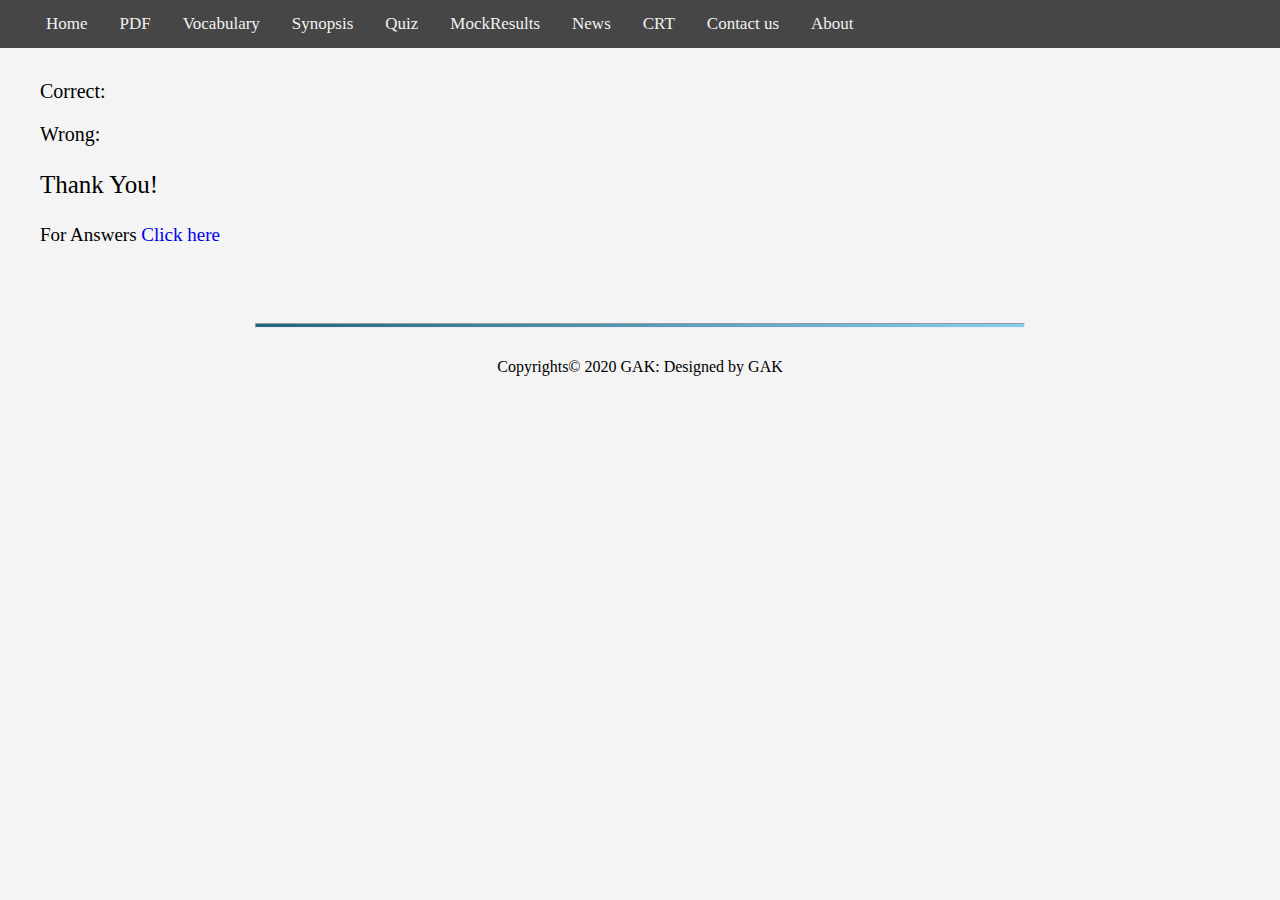
<file: finalNew.html>
<!DOCTYPE html>
<html>
    <head>
        <meta charset="utf-8">
        <title>-Your Result-</title>
        <link rel="stylesheet" href="newstyles/styles.css">
        <!--<script src="script.js"></script>-->
    </head>
    <body class="bodyIndex">
        <div class="navBar">
            &ensp;&ensp;<a href="index.html">Home</a>&ensp;&ensp;
            <a href="pdf.html">PDF</a>&ensp;&ensp;
            <a href="Vocabulary.html">Vocabulary</a>&ensp;&ensp;
            <a href="synopsis.html">Synopsis</a>&ensp;&ensp;
            <a href="NewQuiz.html">Quiz</a>&ensp;&ensp;
            <a href="Mockresult.html">MockResults</a>&ensp;&ensp;
            <a href="News.html">News</a>&ensp;&ensp;
            <a href="CRT.html">CRT</a>&ensp;&ensp;
            <a href="contact.html">Contact us</a>&ensp;&ensp;
            <a href="About.html">About</a>
        </div>
        <div class="mainContainerFinal">
            <div class="container1">
            <div class="empty"></div>
            <nav class="innerDiv" style="font-size: 20px;">
                <p>Correct: <span id="resultApp"></span>
                    <script>
                        document.getElementById("resultApp").innerHTML=localStorage.getItem("opC");
                    </script>
                </p>
                <p>Wrong: <span id="resultReas"></span>
                    <script>
                        document.getElementById("resultReas").innerHTML=localStorage.getItem("opW");
                    </script>
                    
                    
                    
                    
                    
                    
                    
                    <!--<table align="center">
<tr>
<td></td>
<td>
<input type="button" value="submit" onclick="total()" align="center">
<input type="button" value="refresh" onclick="window.location.reload()" align="center">

</td></tr>
</table>
                <p id="correct"></p>
<p id="wrong"> </p>
                </p>-->
                    <p style="font-size: 25px">Thank You!</p>
            </nav>
                    <p style="font-size: 19px">For Answers <a href="Day-2%20.pdf" class="KeyAnc" download="Day-2Key.pdf">Click here</a></p> &ensp;<br>
            
            
        </div>
        </div>
        <div class="afterIndex"><hr></div>
        <footer>Copyrights&copy; 2020 GAK<span>:</span> Designed by GAK</footer>
    </body>
</html>
</file>
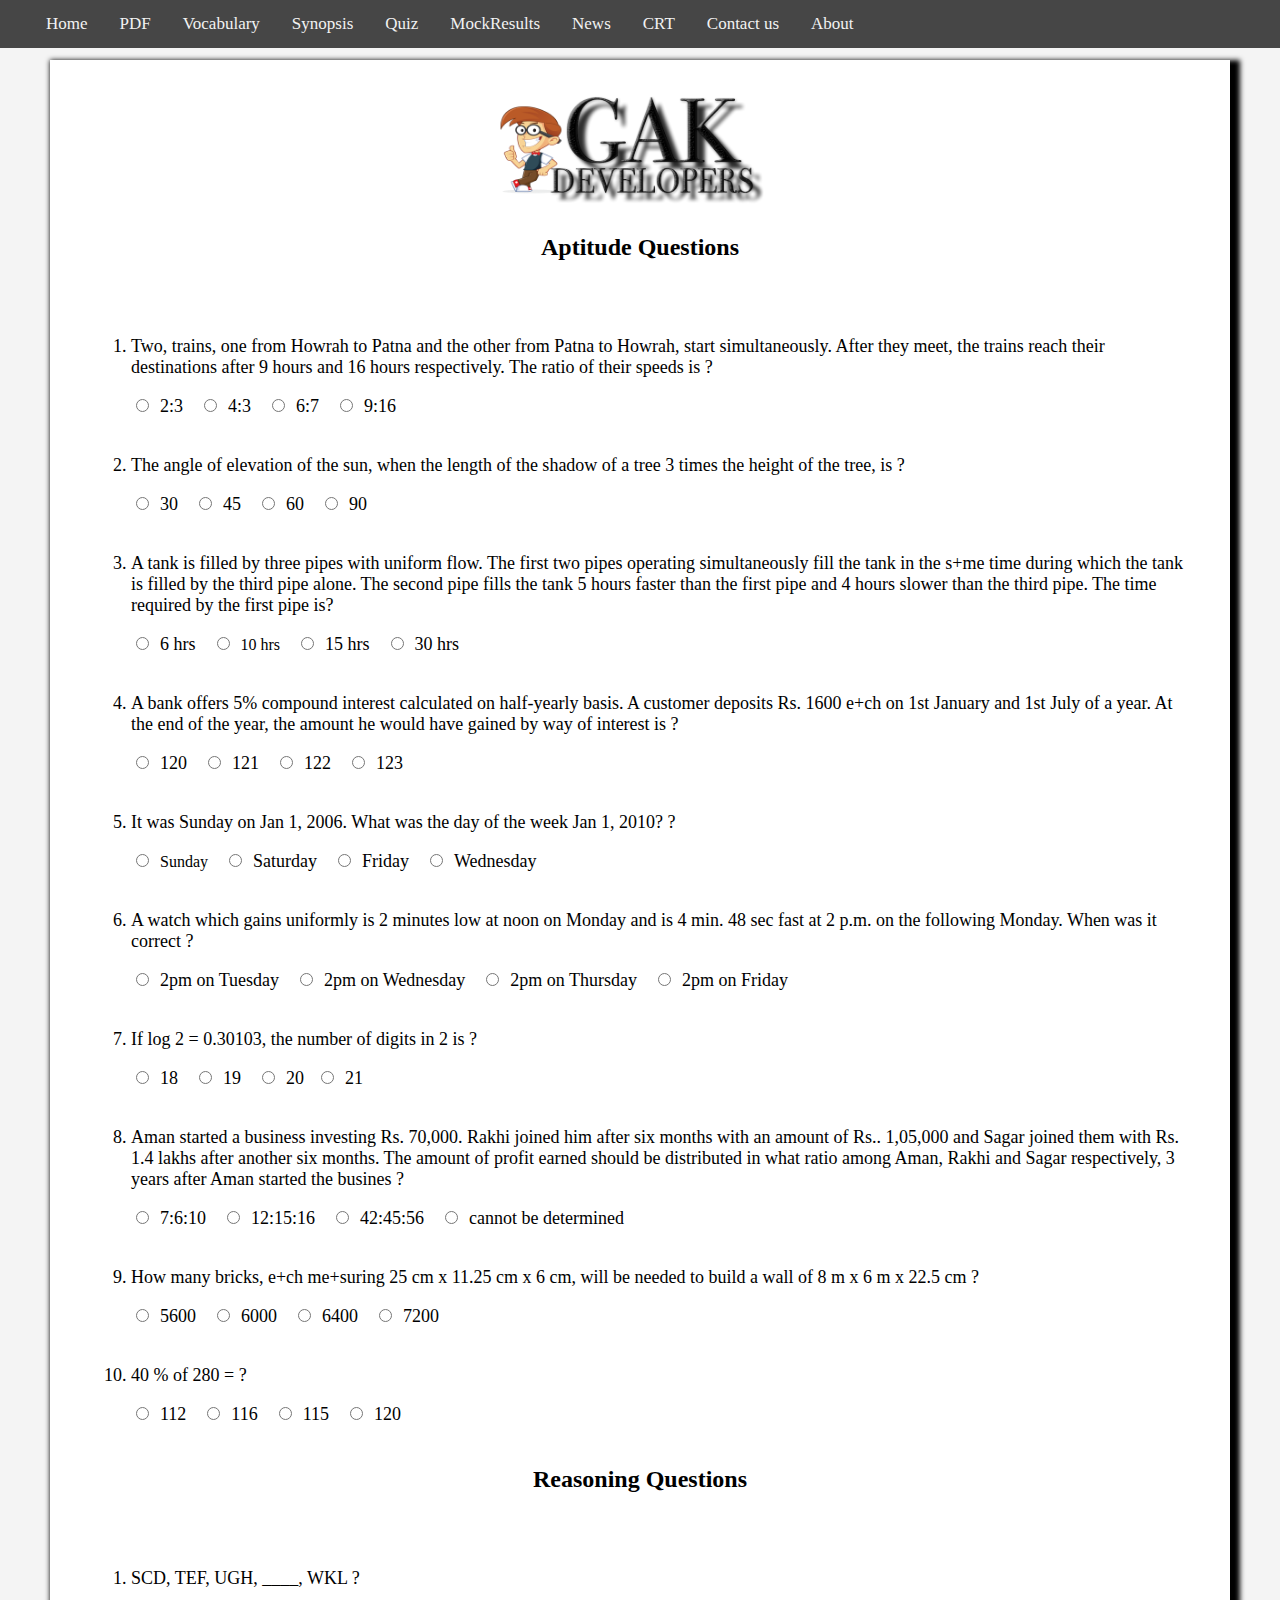
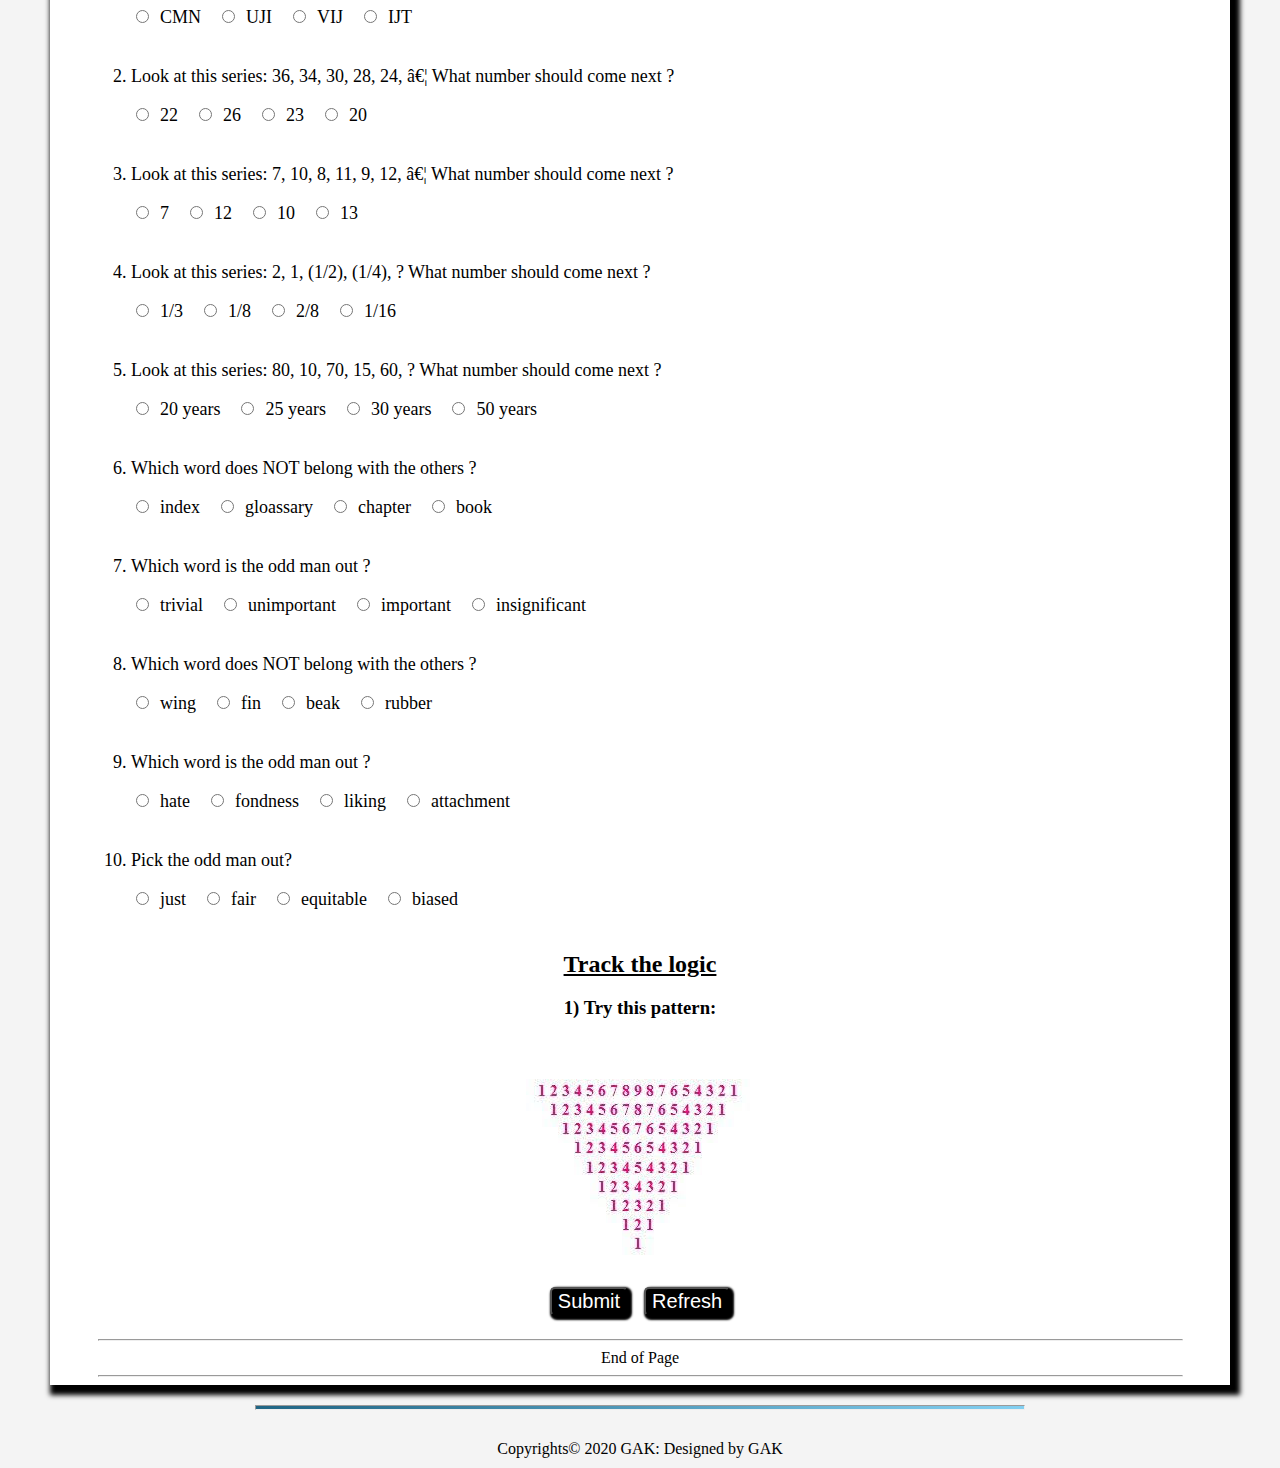
<file: NewQuiz.html>
<!DOCTYPE html>
<html>
    <head>
        <meta charset="utf-8">
        <title>-Quiz-</title>
        <link rel="stylesheet" href="newstyles/styles.css">
        <script>

var i=0,j=0,co=0,w=0;
var a=new Array();
var b=[ "4:3",30,15,121,"fri","wed",19,121516,6400,112,"vij",22,10,1/8,20,"book","imp","beak","hate","biased" ];
function fun1(clicked)
{
	a[0]=document.getElementById(clicked).value;
	
	
}
function fun2(clicked)
{
	a[1]=document.getElementById(clicked).value;
	
	}

function fun3(clicked)
{
	a[2]=document.getElementById(clicked).value;
	
	
}

function fun4(clicked)
{
	a[3]=document.getElementById(clicked).value;
	
	
}

function fun5(clicked)
{
	a[4]=document.getElementById(clicked).value;
	
	}

function fun6(clicked)
{
	a[5]=document.getElementById(clicked).value;
	
	
}

function fun7(clicked)
{
	a[6]=document.getElementById(clicked).value;
	
	
}

function fun8(clicked)
{
	a[7]=document.getElementById(clicked).value;
	
	
}

function fun9(clicked)
{
	a[8]=document.getElementById(clicked).value;
	
	
}
function fun10(clicked)
{
	a[9]=document.getElementById(clicked).value;
	
}
function fun11(clicked)
{
a[10]=document.getElementById(clicked).value;
}
function fun12(clicked)
{
a[11]=document.getElementById(clicked).value;
}
function fun13(clicked)
{
a[12]=document.getElementById(clicked).value;
}
function fun14(clicked)
{
a[13]=document.getElementById(clicked).value;
}
function fun15(clicked)
{
a[14]=document.getElementById(clicked).value;
}
function fun16(clicked)
{
a[15]=document.getElementById(clicked).value;
}
function fun17(clicked)
{
a[16]=document.getElementById(clicked).value;
}
function fun18(clicked)
{
a[17]=document.getElementById(clicked).value;
}
function fun19(clicked)
{
a[18]=document.getElementById(clicked).value;
}
 function fun20(clicked)
{
a[19]=document.getElementById(clicked).value;
}  







function total()
{
	for(var k=0;k<20;k++)
	{
		if(a[k]==b[k])
		{
		co=co+1;
		}
		else
		{
		w=w+1;
		}
	}
}
	

function to()
{
    total();
     localStorage.setItem("opC",co);
    localStorage.setItem("opW",w);

  
	if((co+w)==20)
	{
	co=0;
	w=0;
	}
}	
    </script> 
    </head>
    <body class="bodyIndex">
        <div class="navBar">
            &ensp;&ensp;<a href="index.html">Home</a>&ensp;&ensp;
            <a href="pdf.html">PDF</a>&ensp;&ensp;
            <a href="Vocabulary.html">Vocabulary</a>&ensp;&ensp;
            <a href="synopsis.html">Synopsis</a>&ensp;&ensp;
            <a href="NewQuiz.html">Quiz</a>&ensp;&ensp;
            <a href="Mockresult.html">MockResults</a>&ensp;&ensp;
            <a href="News.html">News</a>&ensp;&ensp;
            <a href="CRT.html">CRT</a>&ensp;&ensp;
            <a href="contact.html">Contact us</a>&ensp;&ensp;
            <a href="About.html">About</a>
        </div>
        <div class="mainContainerQuiz">
            <img class="Logo" src="images/gaknew.png">
            <div class="QuizA">
                <h2>Aptitude Questions</h2><br>
                <table class="Aptitude" cellspacing="20">
                <tr>
                    <td>
                        <ol start="1">
                            <li style="text-align: left"> Two, trains, one from Howrah to Patna and the other from Patna to Howrah, start simultaneously. After they meet, the trains reach their destinations after 9 hours and 16 hours respectively. The ratio of their speeds is ?</li><br>
                            <div class="inputs" style="float: left">
                                <input type="radio" name="i1" id="i11" value="2:3"  onclick="fun1(this.id)" >&ensp;<label>2:3</label>&nbsp;&nbsp;&nbsp;
                                <input type="radio" name="i1"  id="i12" value="4:3" onclick="fun1(this.id)">&ensp;<label>4:3</label>&nbsp;&nbsp;&nbsp;
                                <input type="radio" name="i1" id="i13" value="6:7" onclick="fun1(this.id)">&ensp;<label>6:7</label>&nbsp;&nbsp;&nbsp;
                                <input type="radio" name="i1" id="i14" value="9:16" onclick="fun1(this.id)">&ensp;<label>9:16</label>&nbsp;&nbsp;&nbsp;
                                 <!--<img id="result" style="width:10px; height: 10px" src="mrec.jpg">-->
                            </div>
                    </ol>
                    </td>
                </tr>
                
                <tr>
                    <td>
                        <ol start="2">
                            <li style="text-align: left">The angle of elevation of the sun, when the length of the shadow of a tree 3 times the height of the tree, is ?</li><br>
                            <div class="inputs" style="float: left">
                                <input type="radio" name="i2" id="i21" value="30" onclick="fun2(this.id)" >&ensp;<label>30</label>&nbsp;&nbsp;&nbsp;
                                <input type="radio" name="i2"  id="i22" value="45" onclick="fun2(this.id)">&ensp;<label>45</label>&nbsp;&nbsp;&nbsp;
                                <input type="radio"  name="i2" id="i23" value="60" onclick="fun2(this.id)">&ensp;<label>60</label>&nbsp;&nbsp;&nbsp;
                                <input type="radio"  name="i2" id="i24" value="90" onclick="fun2(this.id)">&ensp;<label>90</label>&nbsp;&nbsp;&nbsp;

                            </div>
                        </ol>
                    </td>
                </tr>
                <tr>
                    <td>
                        <ol start="3">
                            <li style="text-align: left">A tank is filled by three pipes with uniform flow. The first two pipes operating simultaneously fill the tank in the s+me time during which the tank is filled by the third pipe alone. The second pipe fills the tank 5 hours faster than the first pipe and 4 hours slower than the third pipe. The time required by the first pipe is?</li><br>
                            <div class="inputs" style="float: left">
                                <input type="radio" name="i3" id="i31" value="6" onclick="fun3(this.id)" >&ensp;<label>6 hrs</label>&nbsp;&nbsp;&nbsp;
                                <input type="radio" name="i3"  id="i32" value="10" onclick="fun3(this.id)">&ensp;<lable>10 hrs</lable>&nbsp;&nbsp;&nbsp;
                                <input type="radio"  name="i3" id="i33" value="15" onclick="fun3(this.id)">&ensp;<label>15 hrs</label>&nbsp;&nbsp;&nbsp;
                                <input type="radio"  name="i3" id="i34" value="30" onclick="fun3(this.id)">&ensp;<label>30 hrs</label>&nbsp;&nbsp;&nbsp;

                            </div>
                        </ol>
                    </td>
                </tr>
                <tr>
                    <td>
                        <ol start="4">
                            <li style="text-align: left">A bank offers 5% compound interest calculated on half-yearly basis. A customer deposits Rs. 1600 e+ch on 1st January and 1st July of a year. At the end of the year, the amount he would have gained by way of interest is ?</li><br>
                            <div class="inputs" style="float: left">
                                <input type="radio" name="i4" id="i41" value="120" onclick="fun4(this.id)" >&ensp;<label>120</label>&nbsp;&nbsp;&nbsp;
                                <input type="radio" name="i4"  id="i42" value="121" onclick="fun4(this.id)">&ensp;<label>121</label>&nbsp;&nbsp;&nbsp;
                                <input type="radio"  name="i4" id="i43" value="122" onclick="fun4(this.id)">&ensp;<label>122</label>&nbsp;&nbsp;&nbsp;
                                <input type="radio"  name="i4" id="i44" value="123" onclick="fun4(this.id)">&ensp;<label>123</label>&nbsp;&nbsp;&nbsp;

                            </div>
                        </ol>
                    </td>
                </tr>
                <tr>
                    <td>
                        <ol start="5">
                            <li style="text-align: left">It was Sunday on Jan 1, 2006. What was the day of the week Jan 1, 2010? ?</li><br>
                            <div class="inputs" style="float: left">
                                <input type="radio" name="i5" id="i51" value="sun" onclick="fun5(this.id)" >&ensp;<lable>Sunday</lable>&nbsp;&nbsp;&nbsp;
                                <input type="radio" name="i5"  id="i52" value="sat" onclick="fun5(this.id)">&ensp;<label>Saturday</label>&nbsp;&nbsp;&nbsp;
                                <input type="radio"  name="i5" id="i53" value="fri" onclick="fun5(this.id)">&ensp;<label>Friday</label>&nbsp;&nbsp;&nbsp;
                                <input type="radio"  name="i5" id="i54" value="wed" onclick="fun5(this.id)">&ensp;<label>Wednesday</label>&nbsp;&nbsp;&nbsp;

                            </div>
                        </ol>
                    </td>
                </tr>
                <tr>
                    <td>
                        <ol start="6">
                            <li style="text-align: left">A watch which gains uniformly is 2 minutes low at noon on Monday and is 4 min. 48 sec fast at 2 p.m. on the following Monday. When was it correct ?</li><br>
                            <div class="inputs" style="float: left">
                                <input type="radio" name="i6" id="i61" value="tue" onclick="fun6(this.id)" >&ensp;<label>2pm on Tuesday</label>&nbsp;&nbsp;&nbsp;
                                <input type="radio" name="i6"  id="i62" value="wed" onclick="fun6(this.id)">&ensp;<label>2pm on Wednesday</label>&nbsp;&nbsp;&nbsp;
                                <input type="radio"  name="i6" id="i63" value="thur" onclick="fun6(this.id)">&ensp;<label>2pm on Thursday</label>&nbsp;&nbsp;&nbsp;
                                <input type="radio"  name="i6" id="i64" value="fri" onclick="fun6(this.id)">&ensp;<label>2pm on Friday</label>&nbsp;&nbsp;&nbsp;
                            </div>
                        </ol>
                    </td>
                </tr>
                <tr>
                    <td>
                        <ol start="7">
                            <li style="text-align: left">If log 2 = 0.30103, the number of digits in 2 is ?</li><br>
                            <div class="inputs" style="float: left">
                                <input type="radio" name="i7" id="i71" value="18" onclick="fun7(this.id)" >&ensp;<label>18</label>&nbsp;&nbsp;&nbsp;
                                <input type="radio" name="i7"  id="i72" value="19" onclick="fun7(this.id)">&ensp;<label>19</label>&nbsp;&nbsp;&nbsp;
                                <input type="radio"  name="i7" id="i73" value="20" onclick="fun7(this.id)">&ensp;<label>20</label>&nbsp;&nbsp;
                                <input type="radio"  name="i7" id="i74" value="21" onclick="fun7(this.id)">&ensp;<label>21</label>&nbsp;&nbsp;&nbsp;
                                
                            </div>
                        </ol>
                    </td>
                </tr>
                <tr>
                    <td>
                        <ol start="8">
                            <li style="text-align: left">Aman started a business investing Rs. 70,000. Rakhi joined him after six months with an amount of Rs.. 1,05,000 and Sagar joined them with Rs. 1.4 lakhs after another six months. The amount of profit earned should be distributed in what ratio among Aman, Rakhi and Sagar respectively, 3 years after Aman started the busines ?</li><br>
                            <div class="inputs" style="float: left">
                                <input type="radio" name="i8" id="i81" value="7610" onclick="fun8(this.id)" >&ensp;<label>7:6:10</label>&nbsp;&nbsp;&nbsp;            
                                <input type="radio" name="i8"  id="i82" value="121516" onclick="fun8(this.id)">&ensp;<label>12:15:16</label>&nbsp;&nbsp;&nbsp;
                                <input type="radio"  name="i8" id="i83" value="424556" onclick="fun8(this.id)">&ensp;<label>42:45:56</label>&nbsp;&nbsp;&nbsp;
                                <input type="radio"  name="i8" id="i84" value="none" onclick="fun8(this.id)">&ensp;<label>cannot be determined</label>&nbsp;&nbsp;&nbsp;

                            </div>
                        </ol>
                    </td>
                </tr>
                <tr>
                    <td>
                        <ol start="9">
                            <li style="text-align: left"> How many bricks, e+ch me+suring 25 cm x 11.25 cm x 6 cm, will be needed to build a wall of 8 m x 6 m x 22.5 cm ?</li><br>
                            <div class="inputs" style="float: left">
                                <input type="radio" name="i9" id="i91" value="5600" onclick="fun9(this.id)" >&ensp;<label>5600</label>&nbsp;&nbsp;&nbsp;
                                <input type="radio" name="i9"  id="i92" value="6000" onclick="fun9(this.id)">&ensp;<label>6000</label>&nbsp;&nbsp;&nbsp;
                                <input type="radio"  name="i9" id="i93" value="6400" onclick="fun9(this.id)">&ensp;<label>6400</label>&nbsp;&nbsp;&nbsp;
                                <input type="radio"  name="i9" id="i94" value="7200" onclick="fun9(this.id)">&ensp;<label>7200</label>&nbsp;&nbsp;&nbsp;

                            </div>
                        </ol>
                    </td>
                </tr>
                <tr>
                    <td>
                        <ol start="10">
                            <li style="text-align: left">40 % of 280 = ?</li><br>
                            <div class="inputs" style="float: left">
                                <input type="radio" name="i10" id="i101" value="112" onclick="fun10(this.id)" >&ensp;<label>112</label>&nbsp;&nbsp;&nbsp;
                                <input type="radio" name="i10"  id="i102" value="116" onclick="fun10(this.id)">&ensp;<label>116</label>&nbsp;&nbsp;&nbsp;
                                <input type="radio"  name="i10" id="i103" value="115" onclick="fun10(this.id)">&ensp;<label>115</label>&nbsp;&nbsp;&nbsp;
                                <input type="radio"  name="i10" id="i104" value="120" onclick="fun10(this.id)">&ensp;<label>120</label>&nbsp;&nbsp;&nbsp;

                            </div>
                        </ol>
                    </td>
                </tr>
                
            </table>                
            </div>
            <div class="QuizR">
                <h2>Reasoning Questions</h2><br>
            <table class="Aptitude" cellspacing="20">
                <tr>
                    <td>
                        <ol start="1">
                            <li style="text-align: left">SCD, TEF, UGH, ____, WKL ?</li><br>
                            <div class="inputs" style="float: left">
                                <input type="radio" name="i11" id="i111" value="cmn"  onclick="fun11(this.id)" >&ensp;<label>CMN</label>&nbsp;&nbsp;&nbsp;
                                <input type="radio" name="i11"  id="i112" value="uji" onclick="fun11(this.id)">&ensp;<label>UJI</label>&nbsp;&nbsp;&nbsp;
                                <input type="radio" name="i11" id="i113" value="vij" onclick="fun11(this.id)">&ensp;<label>VIJ</label>&nbsp;&nbsp;&nbsp;
                                <input type="radio" name="i11" id="i114" value="ijt" onclick="fun11(this.id)">&ensp;<label>IJT</label>&nbsp;&nbsp;&nbsp;
                            </div>
                    </ol>
                    </td>
                </tr>
                
                <tr>
                    <td>
                        <ol start="2">
                            <li style="text-align: left">Look at this series: 36, 34, 30, 28, 24, â€¦ What number should come next ?</li><br>
                            <div class="inputs" style="float: left">
                                <input type="radio" name="i12" id="i121" value="22" onclick="fun12(this.id)" >&ensp;<label>22</label>&nbsp;&nbsp;&nbsp;
                                <input type="radio" name="i12"  id="i122" value="26" onclick="fun12(this.id)">&ensp;<label>26</label>&nbsp;&nbsp;&nbsp;
                                <input type="radio"  name="i12" id="i123" value="23" onclick="fun12(this.id)">&ensp;<label>23</label>&nbsp;&nbsp;&nbsp;
                                <input type="radio"  name="i12" id="i124" value="20" onclick="fun12(this.id)">&ensp;<label>20</label>&nbsp;&nbsp;&nbsp;

                            </div>
                        </ol>
                    </td>
                </tr>
                <tr>
                    <td>
                        <ol start="3">
                            <li style="text-align: left">Look at this series: 7, 10, 8, 11, 9, 12, â€¦ What number should come next ?</li><br>
                            <div class="inputs" style="float: left">
                                <input type="radio" name="i13" id="i131" value="7" onclick="fun13(this.id)" >&ensp;<label>7</label>&nbsp;&nbsp;&nbsp;
                                <input type="radio" name="i13"  id="i132" value="12" onclick="fun13(this.id)">&ensp;<label>12</label>&nbsp;&nbsp;&nbsp;
                                <input type="radio"  name="i13" id="i133" value="10" onclick="fun13(this.id)">&ensp;<label>10</label>&nbsp;&nbsp;&nbsp;
                                <input type="radio"  name="i13" id="i134" value="13" onclick="fun13(this.id)">&ensp;<label>13</label>&nbsp;&nbsp;&nbsp;

                            </div>
                        </ol>
                    </td>
                </tr>
                <tr>
                    <td>
                        <ol start="4">
                            <li style="text-align: left">Look at this series: 2, 1, (1/2), (1/4), ? What number should come next ?</li><br>
                            <div class="inputs" style="float: left">
                                <input type="radio" name="i14" id="i141" value="1/3" onclick="fun14(this.id)" >&ensp;<label>1/3</label>&nbsp;&nbsp;&nbsp;
                                <input type="radio" name="i14"  id="i142" value="1/8" onclick="fun14(this.id)">&ensp;<label>1/8</label>&nbsp;&nbsp;&nbsp;
                                <input type="radio"  name="i14" id="i143" value="2/8" onclick="fun14(this.id)">&ensp;<label>2/8</label>&nbsp;&nbsp;&nbsp;
                                <input type="radio"  name="i14" id="i144" value="1/16" onclick="fun14(this.id)">&ensp;<label>1/16</label>&nbsp;&nbsp;&nbsp;

                            </div>
                        </ol>
                    </td>
                </tr>
                <tr>
                    <td>
                        <ol start="5">
                            <li style="text-align: left">Look at this series: 80, 10, 70, 15, 60, ? What number should come next ?</li><br>
                            <div class="inputs" style="float: left">
                                <input type="radio" name="i15" id="i151" value="20" onclick="fun15(this.id)" >&ensp;<label>20 years</label>&nbsp;&nbsp;&nbsp;
                                <input type="radio" name="i15"  id="i152" value="25" onclick="fun15(this.id)">&ensp;<label>25 years</label>&nbsp;&nbsp;&nbsp;
                                <input type="radio"  name="i15" id="i153" value="30" onclick="fun15(this.id)">&ensp;<label>30 years</label>&nbsp;&nbsp;&nbsp;
                                <input type="radio"  name="i15" id="i154" value="50" onclick="fun15(this.id)">&ensp;<label>50 years</label>&nbsp;&nbsp;&nbsp;

                            </div>
                        </ol>
                    </td>
                </tr>
                <tr>
                    <td>
                        <ol start="6">
                            <li style="text-align: left">Which word does NOT belong with the others ?</li><br>
                            <div class="inputs" style="float: left">
                                <input type="radio" name="i16" id="i161" value="index" onclick="fun16(this.id)" >&ensp;<label>index</label>&nbsp;&nbsp;&nbsp;
                                <input type="radio" name="i16"  id="i162" value="glossary" onclick="fun16(this.id)">&ensp;<label>gloassary</label>&nbsp;&nbsp;&nbsp;
                                <input type="radio"  name="i16" id="i163" value="chapter" onclick="fun16(this.id)">&ensp;<label>chapter</label>&nbsp;&nbsp;&nbsp;
                                <input type="radio"  name="i16" id="i164" value="book" onclick="fun16(this.id)">&ensp;<label>book</label>&nbsp;&nbsp;&nbsp;
                            </div>
                        </ol>
                    </td>
                </tr>
                <tr>
                    <td>
                        <ol start="7">
                            <li style="text-align: left">Which word is the odd man out ?</li><br>
                            <div class="inputs" style="float: left">
                                <input type="radio" name="i17" id="i171" value="trivial" onclick="fun17(this.id)" >&ensp;<label>trivial</label>&nbsp;&nbsp;&nbsp;
                                <input type="radio" name="i17"  id="i172" value="unimportant" onclick="fun17(this.id)">&ensp;<label>unimportant</label>&nbsp;&nbsp;&nbsp;
                                <input type="radio"  name="i17" id="i173" value="imp" onclick="fun17(this.id)">&ensp;<label>important</label>&nbsp;&nbsp;&nbsp;
                                <input type="radio"  name="i17" id="i174" value="insignificant" onclick="fun17(this.id)">&ensp;<label>insignificant</label>&nbsp;&nbsp;&nbsp;
                                
                            </div>
                        </ol>
                    </td>
                </tr>
                <tr>
                    <td>
                        <ol start="8">
                            <li style="text-align: left">Which word does NOT belong with the others ?</li><br>
                            <div class="inputs" style="float: left">
                                <input type="radio" name="i18" id="i181" value="wing" onclick="fun18(this.id)" >&ensp;<label>wing</label>&nbsp;&nbsp;&nbsp;
                                <input type="radio" name="i18"  id="i182" value="fin" onclick="fun18(this.id)">&ensp;<label>fin</label>&nbsp;&nbsp;&nbsp;
                                <input type="radio"  name="i18" id="i183" value="beak" onclick="fun18(this.id)">&ensp;<label>beak</label>&nbsp;&nbsp;&nbsp;
                                <input type="radio"  name="i18" id="i184" value="rubber" onclick="fun18(this.id)">&ensp;<label>rubber</label>&nbsp;&nbsp;&nbsp;

                            </div>
                        </ol>
                    </td>
                </tr>
                <tr>
                    <td>
                        <ol start="9">
                            <li style="text-align: left">Which word is the odd man out ?</li><br>
                            <div class="inputs" style="float: left">
                                <input type="radio" name="i19" id="i191" value="hate" onclick="fun19(this.id)" >&ensp;<label>hate</label>&nbsp;&nbsp;&nbsp;
                                <input type="radio" name="i19"  id="i192" value="fondness" onclick="fun19(this.id)">&ensp;<label>fondness</label>&nbsp;&nbsp;&nbsp;
                                <input type="radio"  name="i19" id="i193" value="liking" onclick="fun19(this.id)">&ensp;<label>liking</label>&nbsp;&nbsp;&nbsp;
                                <input type="radio"  name="i19" id="i194" value="attachment" onclick="fun19(this.id)">&ensp;<label>attachment</label>&nbsp;&nbsp;&nbsp;

                            </div>
                        </ol>
                    </td>
                </tr>
                <tr>
                    <td>
                        <ol start="10">
                            <li style="text-align: left">Pick the odd man out?</li><br>
                            <div class="inputs" style="float: left">
                                <input type="radio" name="i20" id="i201" value="just" onclick="fun20(this.id)" >&ensp;<label>just</label>&nbsp;&nbsp;&nbsp;
                                <input type="radio" name="i20"  id="i202" value="fair" onclick="fun20(this.id)">&ensp;<label>fair</label>&nbsp;&nbsp;&nbsp;
                                <input type="radio"  name="i20" id="i203" value="equitable" onclick="fun20(this.id)">&ensp;<label>equitable</label>&nbsp;&nbsp;&nbsp;
                                <input type="radio"  name="i20" id="i204" value="biased" onclick="fun20(this.id)">&ensp;<label>biased</label>&nbsp;&nbsp;&nbsp;

                            </div>
                        </ol>
                    </td>
                </tr> 
                
            </table>            
            </div>
            <div class="QuizC">
                <h2><u>Track the logic</u></h2>
                <h3>1) Try this pattern:<br/><br/><br/><img src="images/pic1.jpg" style="width: auto; height: auto; float: inherit"></h3>
            
            <button class="Button" style=" font-size: 20px; margin-left: 30px;margin-bottom: 15px" type="button" value="refresh" onclick="to()">
               <a href="finalNew.html" style="text-decoration: none; color: white">Submit</a> 
                </button>&nbsp;&nbsp;&nbsp;
            <button class="Button" style="font-size: 20px; margin-right: 30px;margin-bottom: 15px" type="button" value="submit" onclick="window.location.reload()"><a href="NewQuiz.html" style="text-decoration: none; color: white">Refresh</a></button>
         
            
            
            </div>
            <div class="EOP"><hr id="left">End of Page<hr id="right"></div>
        </div>
        <div class="afterIndex"><hr></div>
        <footer>
                Copyrights&copy; 2020 GAK<span>:</span> Designed by GAK
        </footer>
    </body>
</html>
</file>
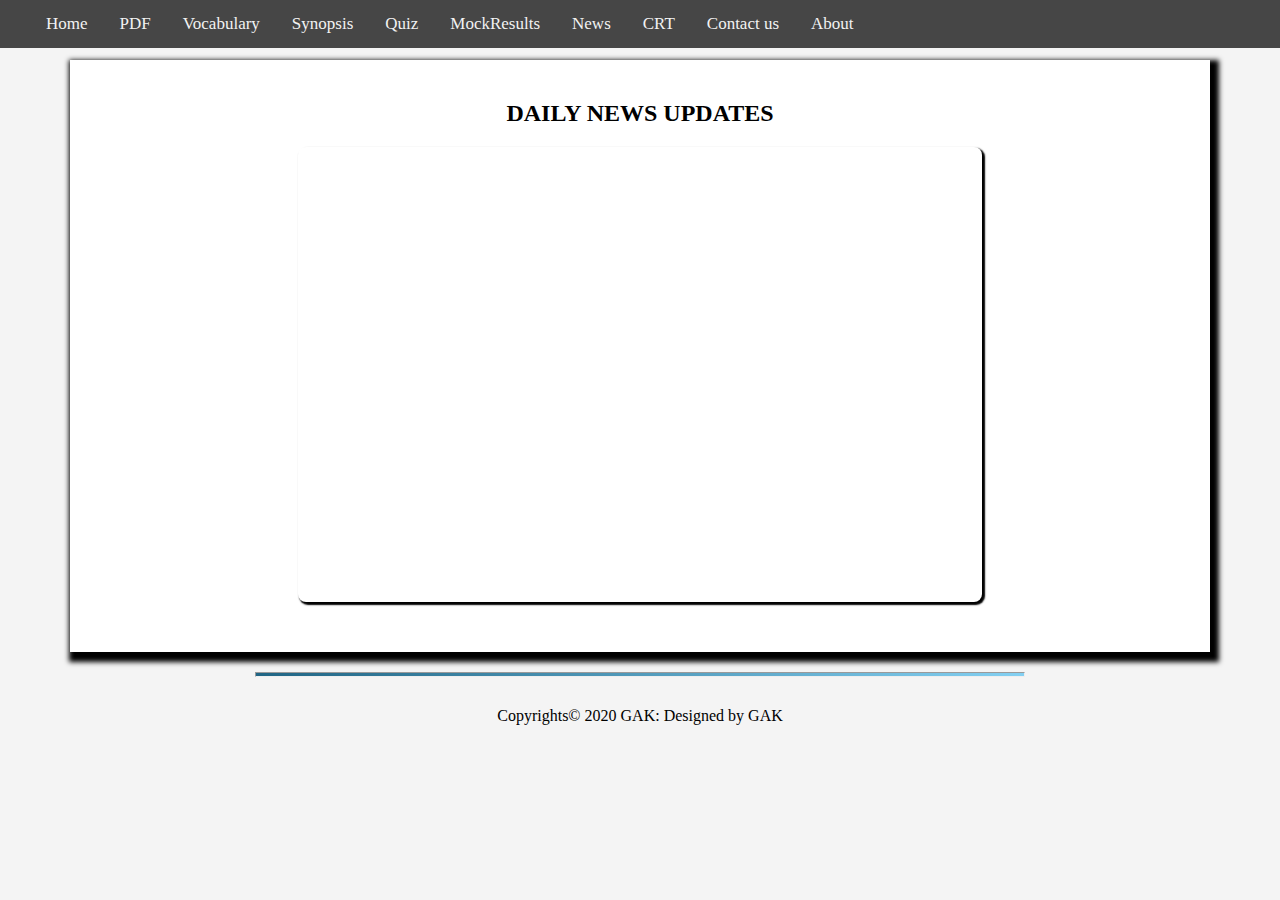
<file: News.html>
<!DOCTYPE html>
<html>
    <head>
        <meta charset="utf-8">
        <title>-Daily News-</title>
        <link rel="stylesheet" href="newstyles/styles.css">
    </head>
    <body class="bodyIndex" id="body" onload="func()">
        <div class="navBar">
            &ensp;&ensp;<a href="index.html">Home</a>&ensp;&ensp;
            <a href="pdf.html">PDF</a>&ensp;&ensp;
            <a href="Vocabulary.html">Vocabulary</a>&ensp;&ensp;
            <a href="synopsis.html">Synopsis</a>&ensp;&ensp;
            <a href="NewQuiz.html">Quiz</a>&ensp;&ensp;
            <a href="Mockresult.html">MockResults</a>&ensp;&ensp;
            <a href="News.html">News</a>&ensp;&ensp;
            <a href="CRT.html">CRT</a>&ensp;&ensp;
            <a href="contact.html">Contact us</a>&ensp;&ensp;
            <a href="About.html">About</a>
        </div>
        <div class="mainContainerNews" align="center" style="padding-bottom: 30px">
            <h2>DAILY NEWS UPDATES</h2>
            <iframe width="60%" height="455" src="https://www.youtube.com/embed/DPGXJ3PNaDc" frameborder="0" allow="accelerometer; autoplay; encrypted-media; gyroscope; picture-in-picture" allowfullscreen></iframe><p></p>
         
        </div>
        <div class="afterIndex"><hr></div>
        <footer>Copyrights&copy; 2020 GAK<span>:</span> Designed by GAK</footer>
    </body>
</html>
</file>
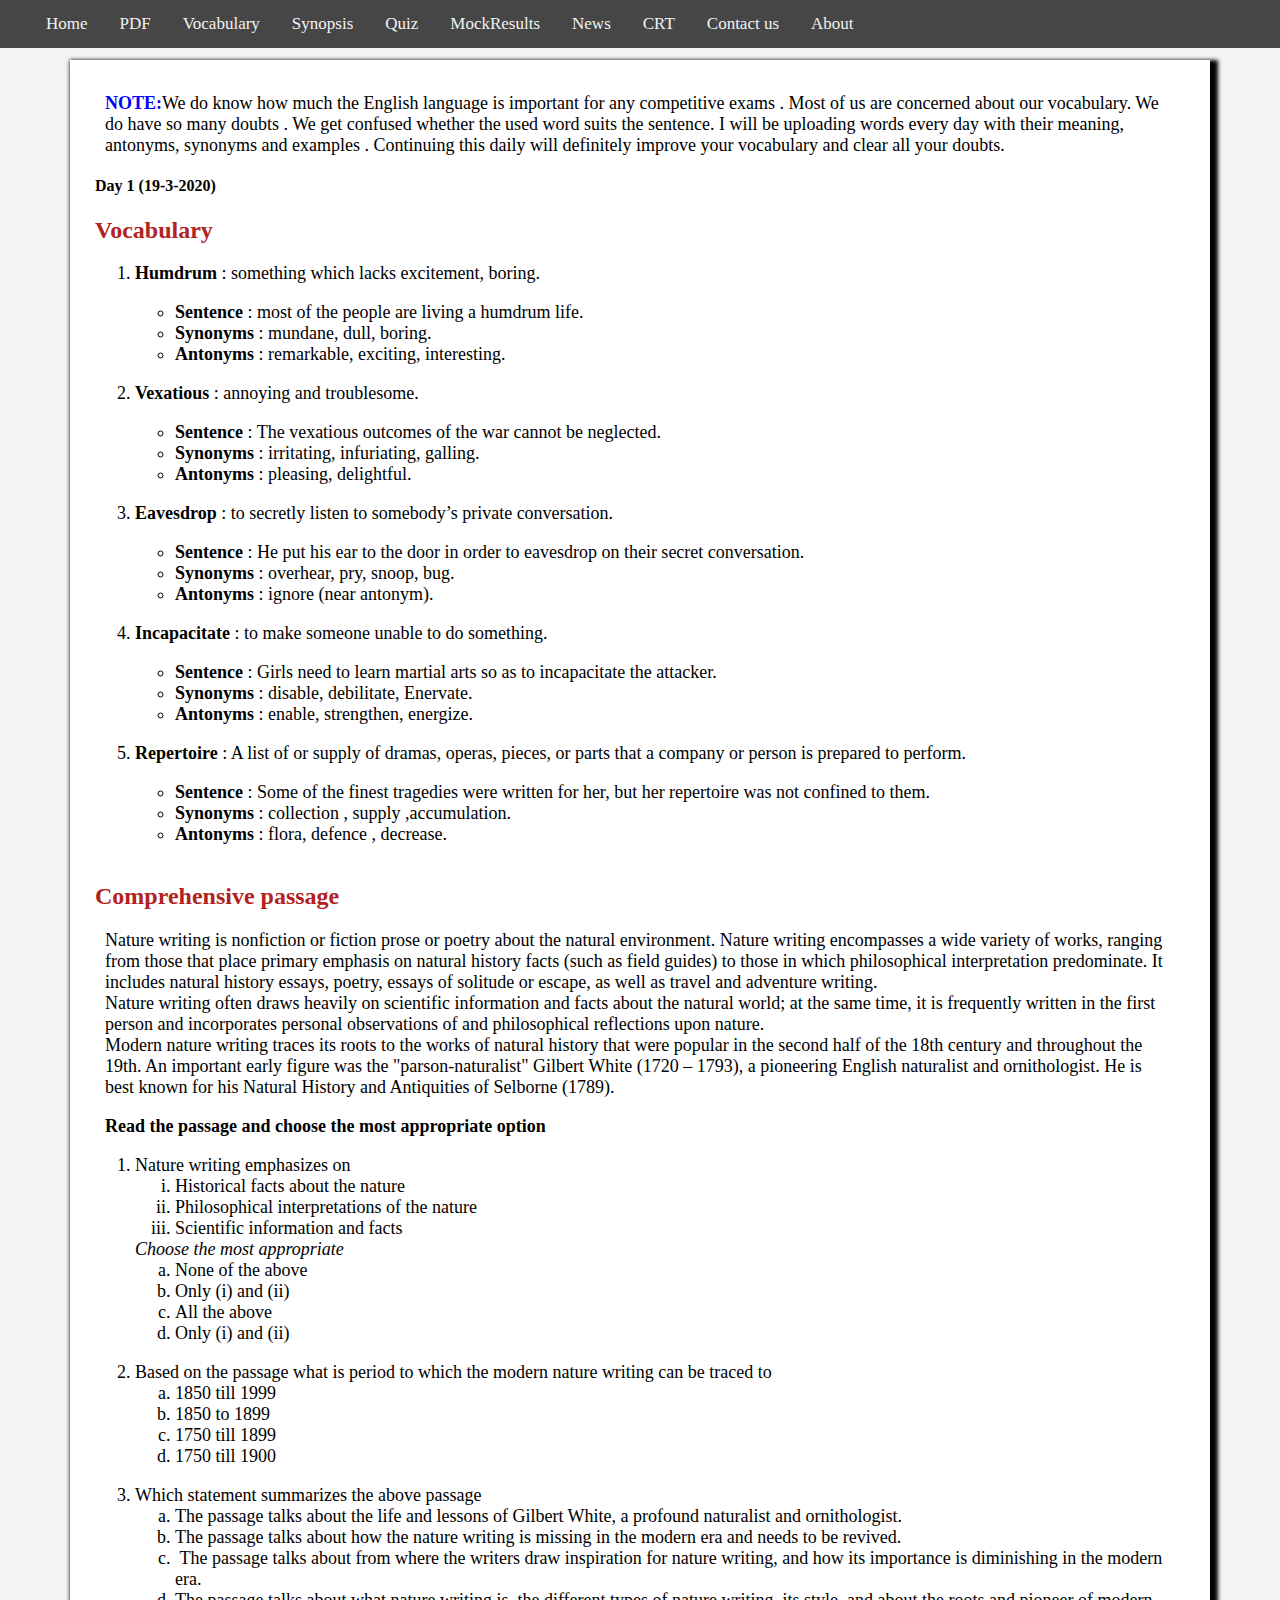
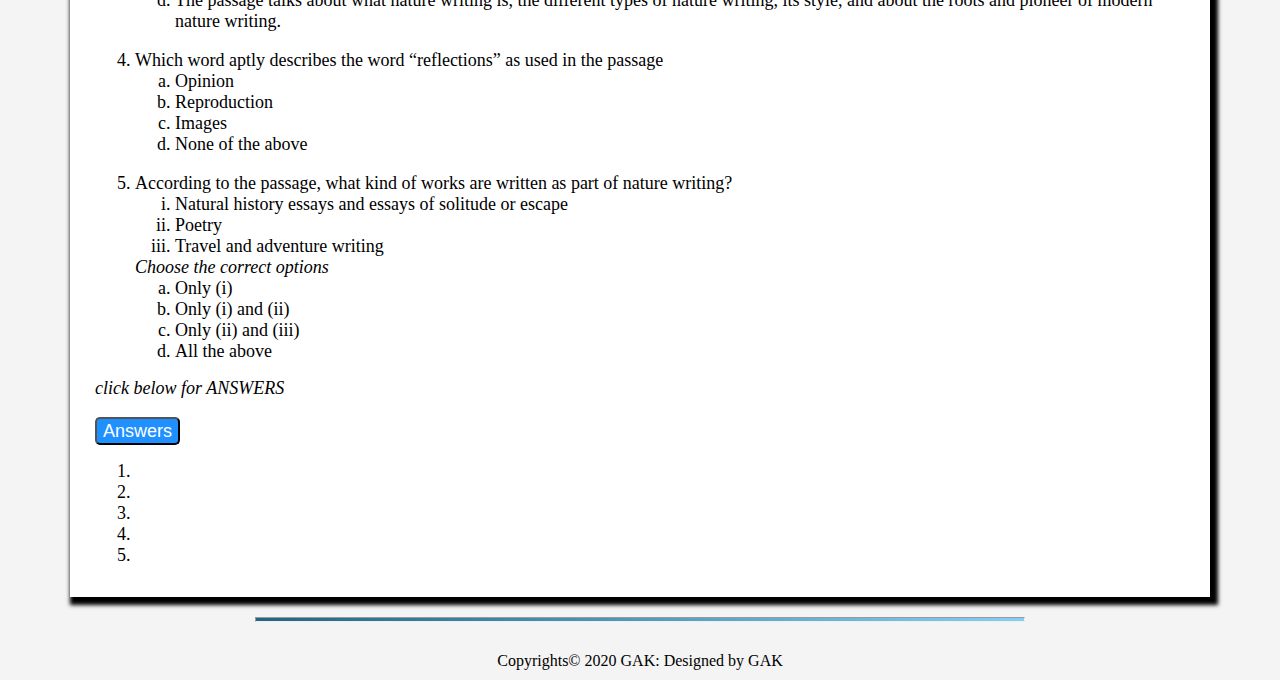
<file: Vocabulary.html>
<!DOCTYPE html>
<html>
    <head>
        <meta charset="utf-8">
        <title>-Vocabulary-</title>
        <link rel="stylesheet" href="newstyles/styles.css">
        <script>
            function func(){
                document.getElementById("ans1").innerHTML='c';
                document.getElementById("ans2").innerHTML='c';
                document.getElementById("ans3").innerHTML='d';
                document.getElementById("ans4").innerHTML='a';
                document.getElementById("ans5").innerHTML='d';
            }
        </script>
    </head>
    <body class="bodyIndex">
        <div class="navBar">
            &ensp;&ensp;<a href="index.html">Home</a>&ensp;&ensp;
            <a href="pdf.html">PDF</a>&ensp;&ensp;
            <a href="Vocabulary.html">Vocabulary</a>&ensp;&ensp;
            <a href="synopsis.html">Synopsis</a>&ensp;&ensp;
            <a href="NewQuiz.html">Quiz</a>&ensp;&ensp;
            <a href="Mockresult.html">MockResults</a>&ensp;&ensp;
            <a href="News.html">News</a>&ensp;&ensp;
            <a href="CRT.html">CRT</a>&ensp;&ensp;
            <a href="contact.html">Contact us</a>&ensp;&ensp;
            <a href="About.html">About</a>
        </div>
        <div class="mainContainerVocabulary" >
            <div class="Vocabulary">
                <p><strong style="color: blue;">NOTE:</strong>We do know how much the English language is important for any competitive exams . Most of us are concerned about our vocabulary. We do have so many doubts . We get confused whether the used word suits the sentence. I will be uploading words every day with their meaning, antonyms, synonyms and examples . Continuing this daily will definitely improve your vocabulary and clear all your doubts.</p>
                <h4>Day 1 (19-3-2020)</h4>
                <h2 style="color: firebrick">Vocabulary</h2>
                <ol>
                    <li> <strong>Humdrum</strong> : something which lacks excitement, boring.</li><br>
                    <ul>
                        <li><strong>Sentence </strong>: most of the people are living a humdrum life.</li>
                        <li><strong>Synonyms </strong>: mundane, dull, boring.</li>
                        <li><strong>Antonyms </strong>: remarkable, exciting, interesting.</li>
                    </ul><br>
                    <li> <strong>Vexatious</strong> : annoying and troublesome.</li><br>
                    <ul>
                        <li><strong>Sentence </strong>: The vexatious outcomes of the war cannot be neglected.</li>
                        <li><strong>Synonyms </strong>: irritating, infuriating, galling.</li>
                        <li><strong>Antonyms </strong>: pleasing, delightful.</li>
                    </ul><br>
                    <li> <strong>Eavesdrop </strong> :  to secretly listen to somebody’s private conversation.</li><br>
                    <ul>
                        <li><strong>Sentence </strong>: He put his ear to the door in order to eavesdrop on their secret conversation.</li>
                        <li><strong>Synonyms </strong>: overhear, pry, snoop, bug.</li>
                        <li><strong>Antonyms </strong>: ignore (near antonym).</li>
                    </ul><br>
                    <li> <strong>Incapacitate </strong> : to make someone unable to do something.</li><br>
                    <ul>
                        <li><strong>Sentence </strong>: Girls need to learn martial arts so as to incapacitate the attacker.</li>
                        <li><strong>Synonyms </strong>: disable, debilitate, Enervate.</li>
                        <li><strong>Antonyms </strong>: enable, strengthen, energize.</li>
                    </ul><br>
                    <li> <strong>Repertoire </strong> : A list of or supply of dramas, operas, pieces, or parts      that a company or person is prepared to perform.</li><br>
                    <ul>
                        <li><strong>Sentence </strong>: Some of the finest tragedies were written for her,  but her repertoire was not confined to them.</li>
                        <li><strong>Synonyms </strong>: collection , supply ,accumulation.</li>
                        <li><strong>Antonyms </strong>: flora, defence , decrease.</li>
                    </ul><br>
                </ol>
            </div>
            <div class="Passage">
                <h2 style="color: firebrick">Comprehensive passage </h2>
                <p>Nature writing is nonfiction or fiction prose or poetry about the natural environment. Nature writing encompasses a wide variety of works, ranging from those that place primary emphasis on natural history facts (such as field guides) to those in which philosophical interpretation predominate. It includes natural history essays, poetry, essays of solitude or escape, as well as travel and adventure writing.<br>
                Nature writing often draws heavily on scientific information and facts about the natural world; at the same time, it is frequently written in the first person and incorporates personal observations of and philosophical reflections upon nature.<br>
                Modern nature writing traces its roots to the works of natural history that were popular in the second half of the 18th century and throughout the 19th. An important early figure was the "parson-naturalist" Gilbert White (1720 – 1793), a pioneering English naturalist and ornithologist. He is best known for his Natural History and Antiquities of Selborne (1789).</p>
                <p><b>Read the passage and choose the most appropriate option</b></p>
                <ol>
                    <li>Nature writing emphasizes on </li>
                    <ol type="i">
                        <li>Historical facts about the nature</li>
                        <li>Philosophical interpretations of the nature</li>
                        <li>Scientific information and facts</li>
                    </ol>
                    <i>Choose the most appropriate</i>
                    <ol type="a">
                        <li>None of the above</li>
                        <li>Only (i) and (ii)</li>
                        <li>All the above</li>
                        <li>Only (i) and (ii)</li>
                    </ol><br>
                    <li>Based on the passage what is period to which the modern nature writing can be traced to</li>
                    <ol type="a">
                        <li>1850 till 1999</li>
                        <li>1850 to 1899</li>
                        <li>1750 till 1899</li>
                        <li>1750 till 1900</li>
                    </ol><br>
                    <li>Which statement summarizes the above passage</li>
                    <ol type="a">
                        <li>The passage talks about the life and lessons of Gilbert White, a profound naturalist and ornithologist.</li>
                        <li>The passage talks about how the nature writing is missing in the modern era and needs to be revived.</li>
                        <li> The passage talks about from where the writers draw inspiration for nature writing, and how its importance is diminishing in the modern era.</li>
                        <li>The passage talks about what nature writing is, the different types of nature writing, its style, and about the roots and pioneer of modern nature writing.</li>
                    </ol><br>
                    <li>Which word aptly describes the word “reflections” as used in the passage </li>
                    <ol type="a">
                        <li>Opinion</li>
                        <li>Reproduction</li>
                        <li>Images</li>
                        <li>None of the above</li>
                    </ol><br>
                    <li>According to the passage, what kind of works are written as part of nature writing?</li>
                    <ol type="i">
                        <li>Natural history essays and essays of solitude or escape</li>
                        <li>Poetry</li>
                        <li>Travel and adventure writing</li>
                    </ol>
                    <i>Choose the correct options</i>
                    <ol type="a">
                        <li>Only (i)</li>
                        <li>Only (i) and (ii)</li>
                        <li>Only (ii) and (iii)</li>
                        <li>All the above</li>
                    </ol>
                </ol>
                <i>click below for ANSWERS</i><br><br>
                <div class="hiddenAns">
                <button class="ansbut" onclick="func()">Answers</button>
                <ol type="1" class="options">
                    <li id="ans1"></li>
                    <li id="ans2"></li>
                    <li id="ans3"></li>
                    <li id="ans4"></li>
                    <li id="ans5"></li>
                </ol>
                </div>
            </div>
        </div>
        <div class="afterIndex"><hr></div>
        <footer>Copyrights&copy; 2020 GAK<span>:</span> Designed by GAK</footer>
    </body>
</html>
</file>
<file: newstyles/styles.css>
.bodyIndex{
    width: 100%;
    margin: 0;
    background-color: #f4f4f4;
}
/*Navigating Bar*/
.navBar {
    overflow: hidden;
    background-color: #333;
    position: fixed; /* Set the navbar to fixed position */
    top: 0; /* Position the navbar at the top of the page */
    width: 100%; /* Full width */
    /*font-size: auto;*/
    padding: 0px 0px 0px 30px;
    opacity: 0.9;
}

/* Links inside the navbar */
.navBar a {
    float: left;
    display: block;
    color: #f2f2f2;
    text-align: center;
    padding: 14px 16px;
    text-decoration: none;
    font-size: 17px;
}

/* Change background on mouse-over */
.navBar a:hover {
    background: #ddd;
    color: black;
}
/*----------------- SlideShow ---------------*/
box-sizing: border-box;
body {font-family: Verdana, sans-serif;}
.mySlides {display: none;}
.ssimg{
    vertical-align: middle;
    width: 70%;
    height: auto;
}

/* Slideshow container */
.slideshow-container {
    max-width: 1000px;
    position: relative;
    margin: auto;
    padding-top: 0px;
    margin-top: 0px;
}

/* Caption text */
.text {
    color: #f2f2f2;
    font-size: 15px;
    padding: 8px 12px;
    position: absolute;
    bottom: 8px;
    width: 100%;
    text-align: center;
}

/* Number text (1/3 etc) */
.numbertext {
    color: #f2f2f2;
    font-size: 12px;
    padding: 8px 12px;
    position: absolute;
    top: 0;
}

/* The dots/bullets/indicators */
.dot {
    height: 15px;
    width: 15px;
    margin: 0 2px;
    background-color: #bbb;
    border-radius: 50%;
    display: inline-block;
    transition: background-color 0.6s ease;
}

.active {
    background-color: #717171;
}

/* Fading animation */
.fade {
    -webkit-animation-name: fade;
    -webkit-animation-duration: 1.5s;
    animation-name: fade;
    animation-duration: 1.5s;
}

@-webkit-keyframes fade {
    from {opacity: .4} 
    to {opacity: 1}
}

@keyframes fade {
    from {opacity: .4} 
    to {opacity: 1}
}

/* On smaller screens, decrease text size */
@media only screen and (max-width: 300px) {
    .text {font-size: 11px}
}




/*------------------- End of SlideShow -------------------*/

.afterIndex ::after{
    background-image: linear-gradient(-272deg,#206584,#83d0f2);
    height: 3px;
    display:block;
    content: '';
}
.afterIndex hr{
    width: 60%;
    margin-top: 20px;
    margin-bottom: 30px;
}




/**/
.mainContainer{
    margin-top: 30px;
    height: 720px;
}
hr{
    width: 95%;
    align-content: center;
}
.EventContainer{
    float: left;
    background-color: unset;
    margin: 0;
    padding-top: 16px;
    width: 18%;
    padding-left: 1rem;
    border-color:blue;
    border-bottom: 4px;
    border-radius: 0px;
}
.sectionContainer{
    background-color: #fcfcfc;
    margin-top: 30px;
    border: solid 1px #dce3ef;
    border-radius: 5px;
}
.sectionContainer h2{
    padding: 0px 0px 0px 30px;
}
.sectionContainer ul{
    list-style-type: none;
}
.Article{
    width: 78%;
    float: right;
    padding: 46px 30px 10px 10px;
    margin: 0;
}
.Article ol p{
    font-size: 18px;
    font-weight: 400;
    
}
footer{
    text-align: center;
    padding-bottom: 10px;
}
/*PDF.HTML Styles*/
iframe{
    border-radius: 8px;
    box-shadow: 2px 2px 1.5px 1px;
}
.mainContainerPDF{
    padding: 20px;
    margin-top: 40px;
    /*height: 520px;*/
}
.bodyIndexPDF{
    width: 100%;
    margin: 0;
    background-color: #f4f4f4;
    color:;
    background-image: linear-gradient(-245deg,cadetblue,white);
}
.sem{
    padding: 0px 20px 0px 30px;
    
}
a{
    text-decoration: none;
}
/*Quiz Styles*/
.mainContainerQuiz{
    margin-top: 60px;
    /*padding: 60px;*/
    text-align: center;
    padding: 0px 20px 0px 20px;
    margin-right: 50px;
    margin-left: 50px;
    box-shadow: 5px 5px 5px 5px;
    background-color: white;
    align-content: center;
    text-align: center;
}
.mainContainerQuiz label , li, input{
    font-size: 18px;
}
.Button{
    font-size: 30px;
    color: black;
    background-color: black;
    box-shadow: 2px 2px 2px 2px;
    border-radius: 5px;
    border-color: black;
    text-align: center;
}
.Button:hover{
    color: mediumseagreen;
    font-size: 28px;
    box-shadow: 1px 1px 1px 1px;
}
.Logo{
    padding-top: 30px;
    height:120px ;
    width: auto;
}
/*mainContainerFinal Styles*/
.mainContainerFinal{
    padding: 60px 20px 20px 40px;
}
/*Styling for News*/
.mainContainerNews{
    margin-top: 60px;
    padding-top: 20px;
    margin-right: 70px;
    margin-left: 70px;
    background-color: white;
    box-shadow: 4px 5px 5px 5px;
}
/*Contact styles*/
.mainContainerContact{
    float: left;
    margin-top: 60px;
    /*padding: 60px;*/
    /*text-align: center;*/
    padding: 0px 20px 0px 60px;
    height: 320px;
    border-width: thick;
    border-bottom-color: limegreen;
}
label{
    font-size: 20px;
}
.input{
    font-size: 20px;
}
.Submit{
    font-size: 20px;
    margin-bottom: 0;
    padding-right: 5px;
    border-radius: 6px;
    background-image: linear-gradient(green,yellow);
}
.Reset{
    font-size: 20px;
    margin-bottom: 0;
    padding-right: 5px;
    border-radius: 6px;
    background-image: linear-gradient(0deg,green,yellow);
}
.Submit:hover{
    font-size: 18px;
    box-shadow: 2px 2px 2px 2px;
    color: black;
}
.Reset:hover{
    font-size: 18px;
    color: black;
    box-shadow: 2px 2px 2px 2px;
}
.after ::after{
    background-image: linear-gradient(-272deg,red,black);
    height: 3px;
    display: block;
    content: '';
}
.after hr{
    width: 80%;
/*    float: inherit;*/
    margin-top: 20px;
    margin-bottom: 30px;
}
.afterEvent{
    background-image: linear-gradient(-272deg,red,black);
    height: 4px;
    display: block;
    content: '';
}

/*Styles for vacabulary*/
.mainContainerVocabulary{
/*    width: 90%;*/
    background-color: white;
    box-shadow: 4px 4px 4px 4px;
    margin-top: 60px;
    padding: 15px 25px 15px 25px;
    margin-left: 70px;
    margin-right: 70px;
}
.mainContainerVocabulary p{
    font-size: 18px;
    margin-left: 10px;
    margin-right: 10px;
}
.mainContainerVocabulary li ,i{
    font-size: 18px;
}
.hiddenAns{
    overflow: hidden;
    display: list-item;
}
.ansbut{
    background-color: dodgerblue;
    color: white;
    height:28px;
    width: auto;
    border-radius: 5px;
    text-align: center;
    font-size: 18px;
}
.ansbut:hover{
    background-color: #f4f4f4;
    color: black;
    box-shadow: 0;
}
.mainContainerSynopsis{
    padding: 60px;
}
/*Style for about*/
.bodyIndexAbout{
    background-image: linear-gradient(-180deg,#ddd,white);
    width: 100%;
    margin: 0;
}
.mainContainerAbout{
    padding: 20px 60px 20px 60px;
    margin-top: 60px;
    margin-left: 70px;
    margin-right: 70px;
    background-color: white;
    box-shadow: 3px 3px 3px 3px;
}
.mainContainerAbout p{
    font-size: 18px;
}
.icon{
    height: 54px;
}
.footerMK{
    padding-top: 10px;
}
.mainContainerCRT{
    margin-top: 60px;
    margin-left: 70px;
    margin-right: 70px;
    background-color: white;
    padding: 10px 30px 10px 30px;
    box-shadow: 5px 4px 4px 4px;
}
</file>
